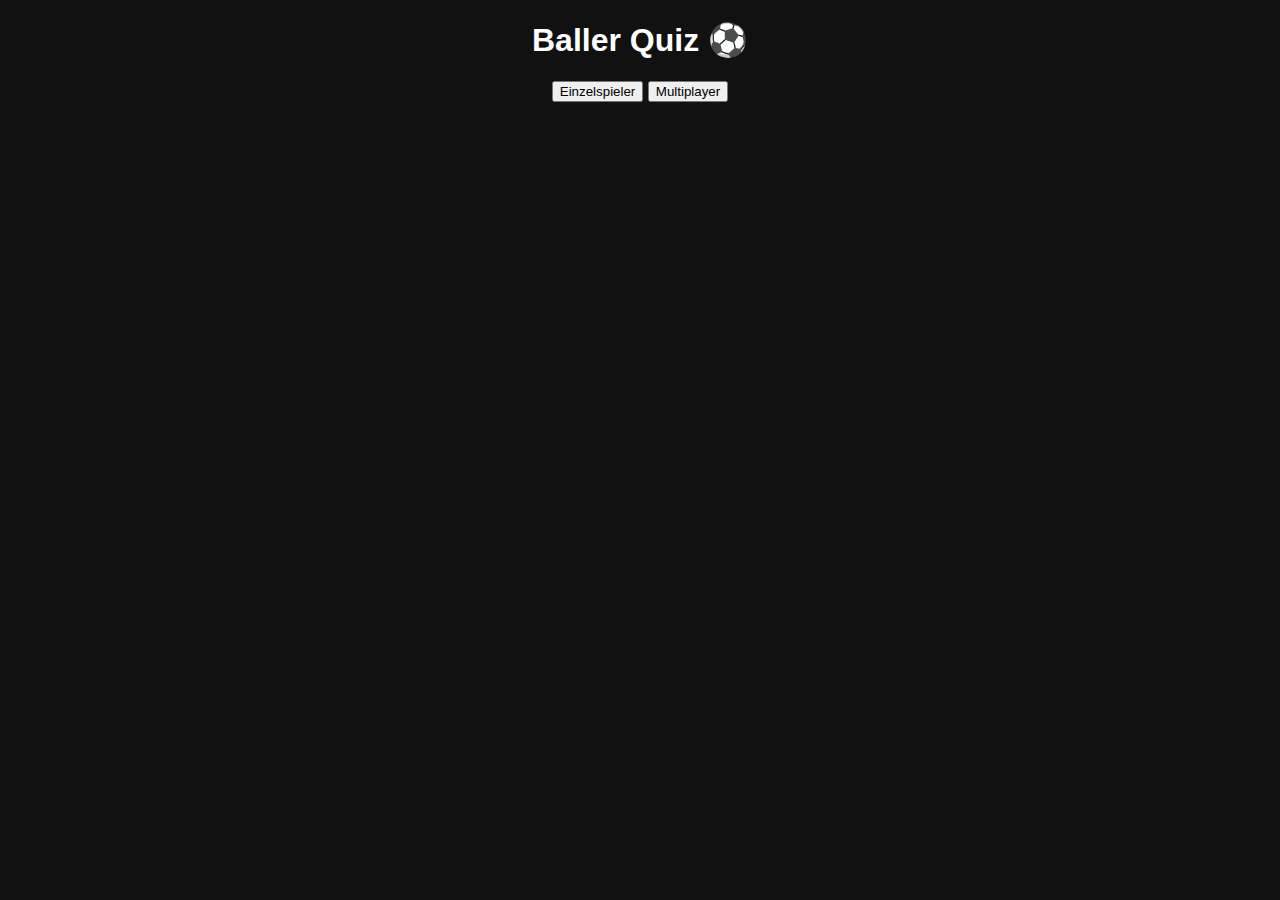
<file: index.html>
<!DOCTYPE html>
<html lang="de">
<head>
    <meta charset="UTF-8">
    <title>Baller Quiz</title>
    <link rel="stylesheet" href="style.css">
</head>
<body>
    <div class="container">
        <h1>Baller Quiz <span class="emoji">⚽</span></h1>
        <div class="buttons">
            <button onclick="window.location.href='singleplayer_name.html'">Einzelspieler</button>
            <button onclick="window.location.href='multiplayer_name.html'">Multiplayer</button>
        </div>
    </div>
</body>
</html>
</file>
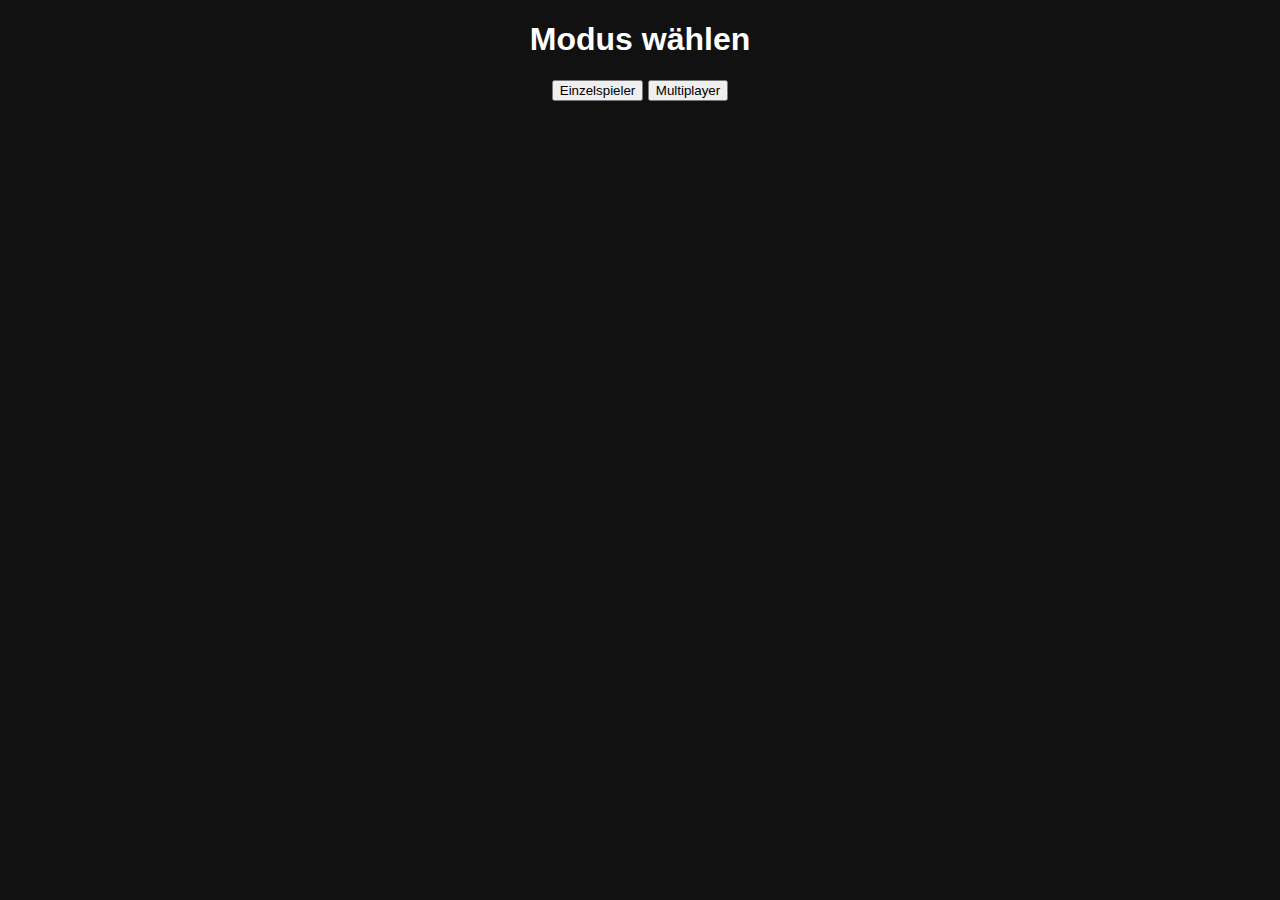
<file: mode.html>
<!DOCTYPE html>
<html lang="de">
<head>
    <meta charset="UTF-8">
    <meta name="viewport" content="width=device-width, initial-scale=1.0">
    <title>Modus wählen | Baller Quiz</title>
    <link href="https://fonts.googleapis.com/css2?family=Orbitron&family=Roboto&display=swap" rel="stylesheet">
    <link rel="stylesheet" href="style.css">
</head>
<body>
    <div class="container">
        <h1>Modus wählen</h1>
        <div class="buttons">
            <button onclick="window.location.href='solo.html'">Einzelspieler</button>
            <button onclick="window.location.href='multiplayer.html'">Multiplayer</button>
        </div>
    </div>
</body>
</html>
</file>
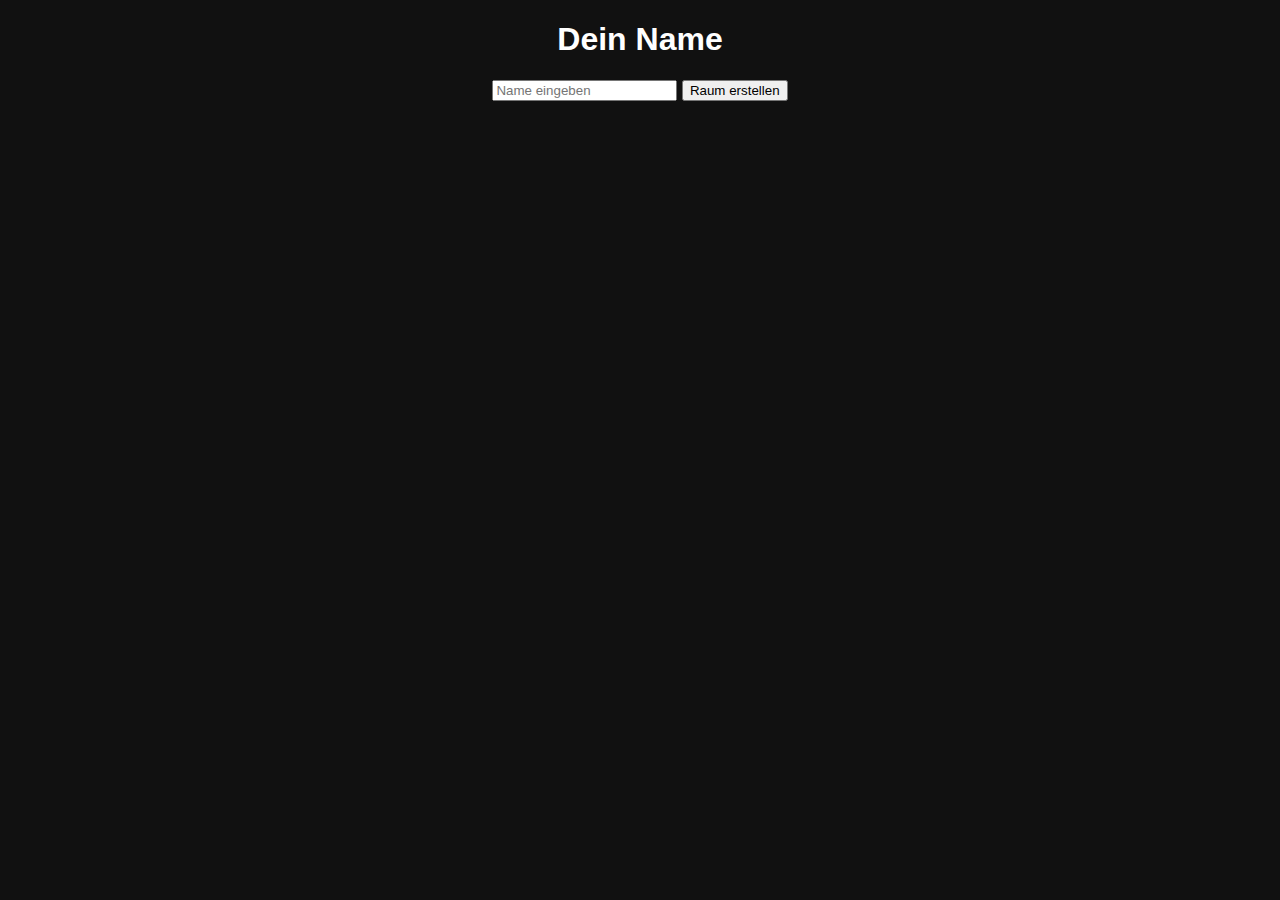
<file: multiplayer_name.html>
<!DOCTYPE html>
<html lang="de">
<head>
    <meta charset="UTF-8">
    <title>Multiplayer | Baller Quiz</title>
    <link rel="stylesheet" href="style.css">
</head>
<body>
    <div class="container">
        <h1>Dein Name</h1>
        <input type="text" placeholder="Name eingeben" id="playerName">
        <button onclick="createRoom()">Raum erstellen</button>
    </div>
    <script>
        function createRoom() {
            const name = document.getElementById('playerName').value.trim();
            if (name) {
                localStorage.setItem('playerName', name);
                window.location.href = 'room.html';
            } else {
                alert('Bitte gib einen Namen ein!');
            }
        }
    </script>
</body>
</html>
</file>
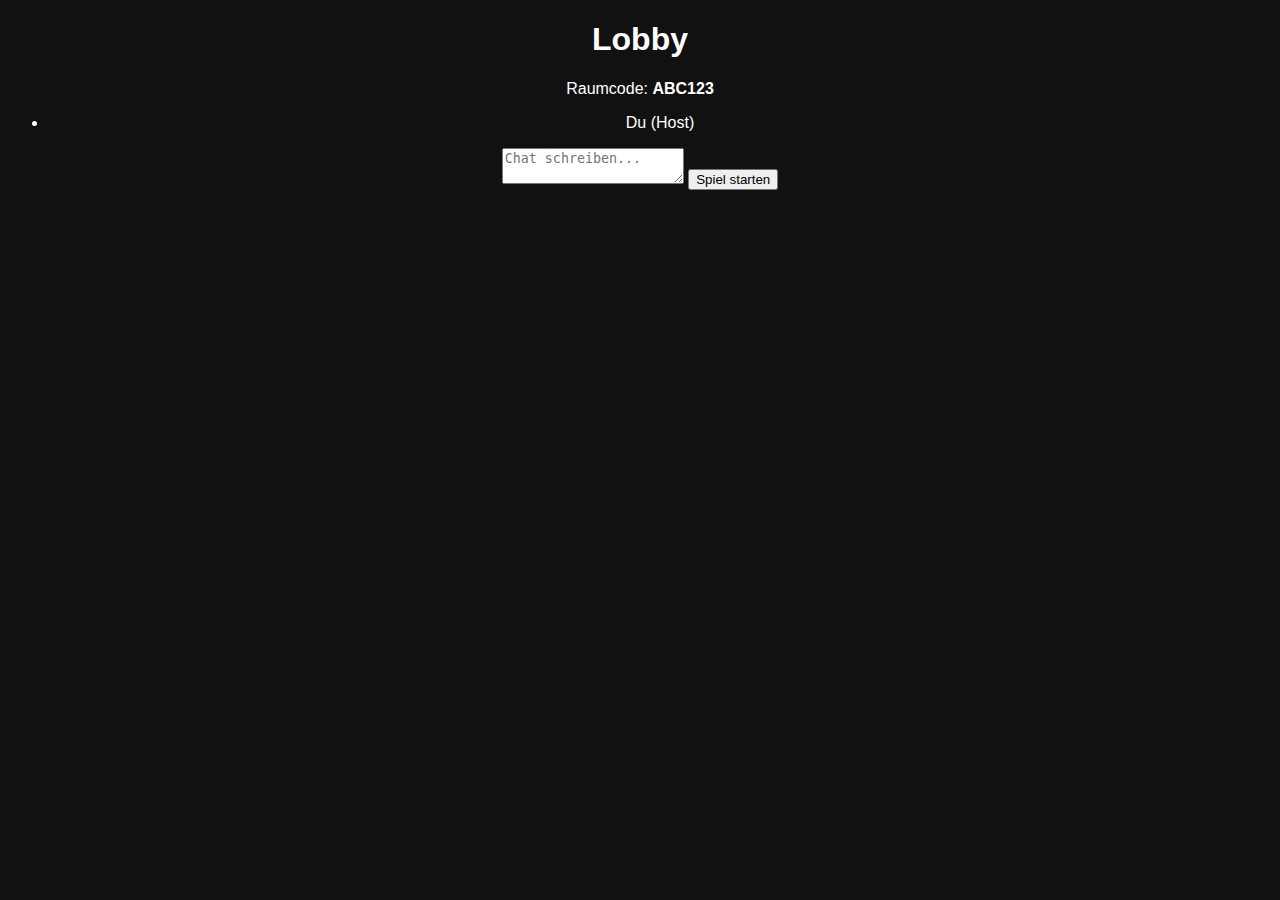
<file: room.html>
<!DOCTYPE html>
<html>
<head>
  <meta charset="UTF-8">
  <title>Lobby</title>
  <link rel="stylesheet" href="style.css">
</head>
<body>
  <div class="container">
    <h1>Lobby</h1>
    <p id="roomCode">Raumcode: <strong>ABC123</strong></p>
    <ul id="players"><li>Du (Host)</li></ul>
    <textarea placeholder="Chat schreiben..."></textarea>
    <button onclick="startGame()">Spiel starten</button>
  </div>
  <script>
    function startGame() {
      window.location.href = 'guess_the_player.html';
    }
  </script>
</body>
</html>
</file>
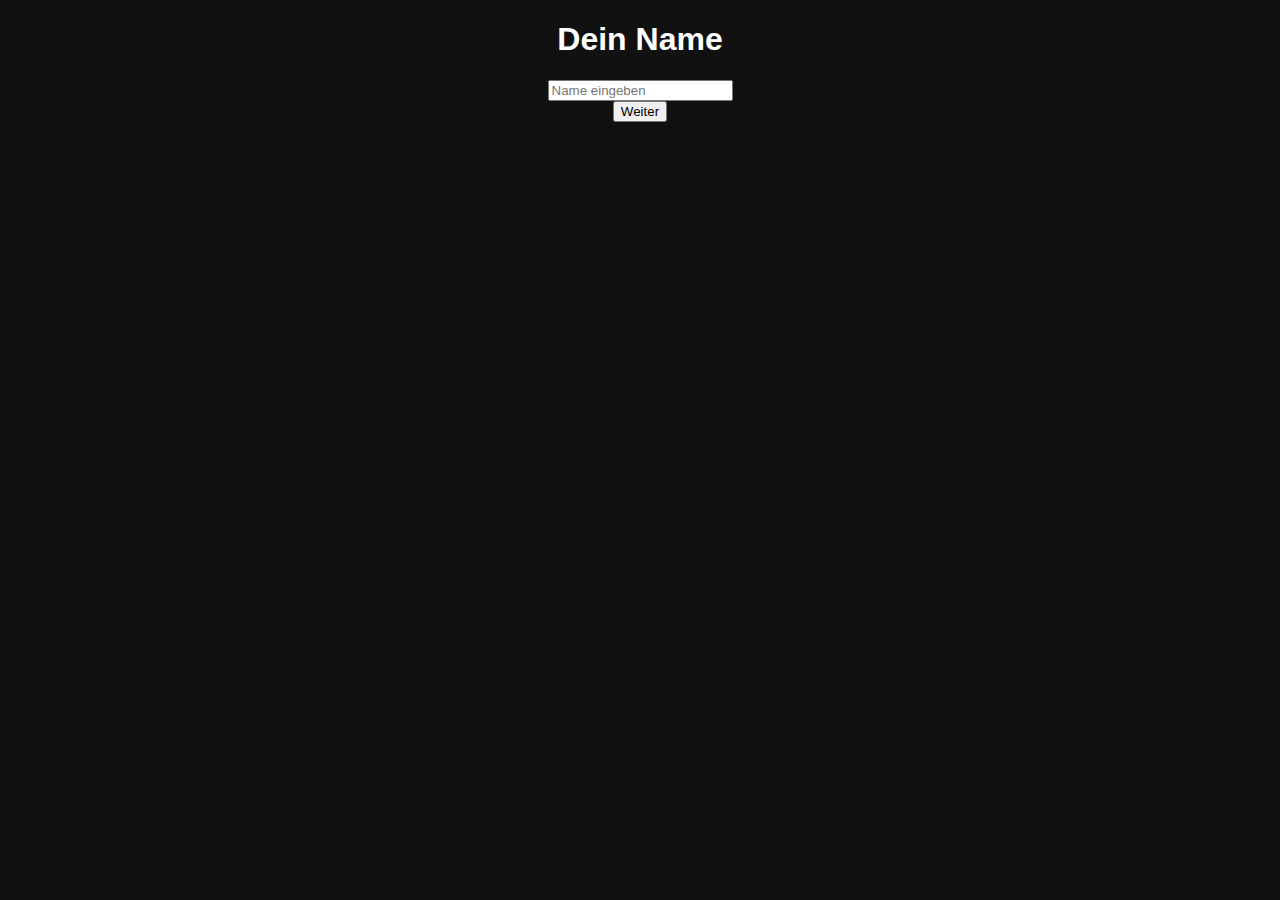
<file: room_name.html>
<!DOCTYPE html>
<html lang="de">
<head>
    <meta charset="UTF-8">
    <meta name="viewport" content="width=device-width, initial-scale=1.0">
    <title>Name eingeben | Baller Quiz</title>
    <link href="https://fonts.googleapis.com/css2?family=Orbitron&family=Roboto&display=swap" rel="stylesheet">
    <link rel="stylesheet" href="style.css">
    <script defer>
      function saveName() {
        const playerName = document.getElementById('playerName').value;
        if (playerName.trim() === "") {
          alert("Bitte gib deinen Namen ein!");
          return;
        }
        localStorage.setItem("playerName", playerName);
        window.location.href = "room.html";
      }
    </script>
</head>
<body>
    <div class="container">
        <h1>Dein Name</h1>
        <input type="text" id="playerName" placeholder="Name eingeben">
        <div class="buttons">
            <button onclick="saveName()">Weiter</button>
        </div>
    </div>
</body>
</html>
</file>
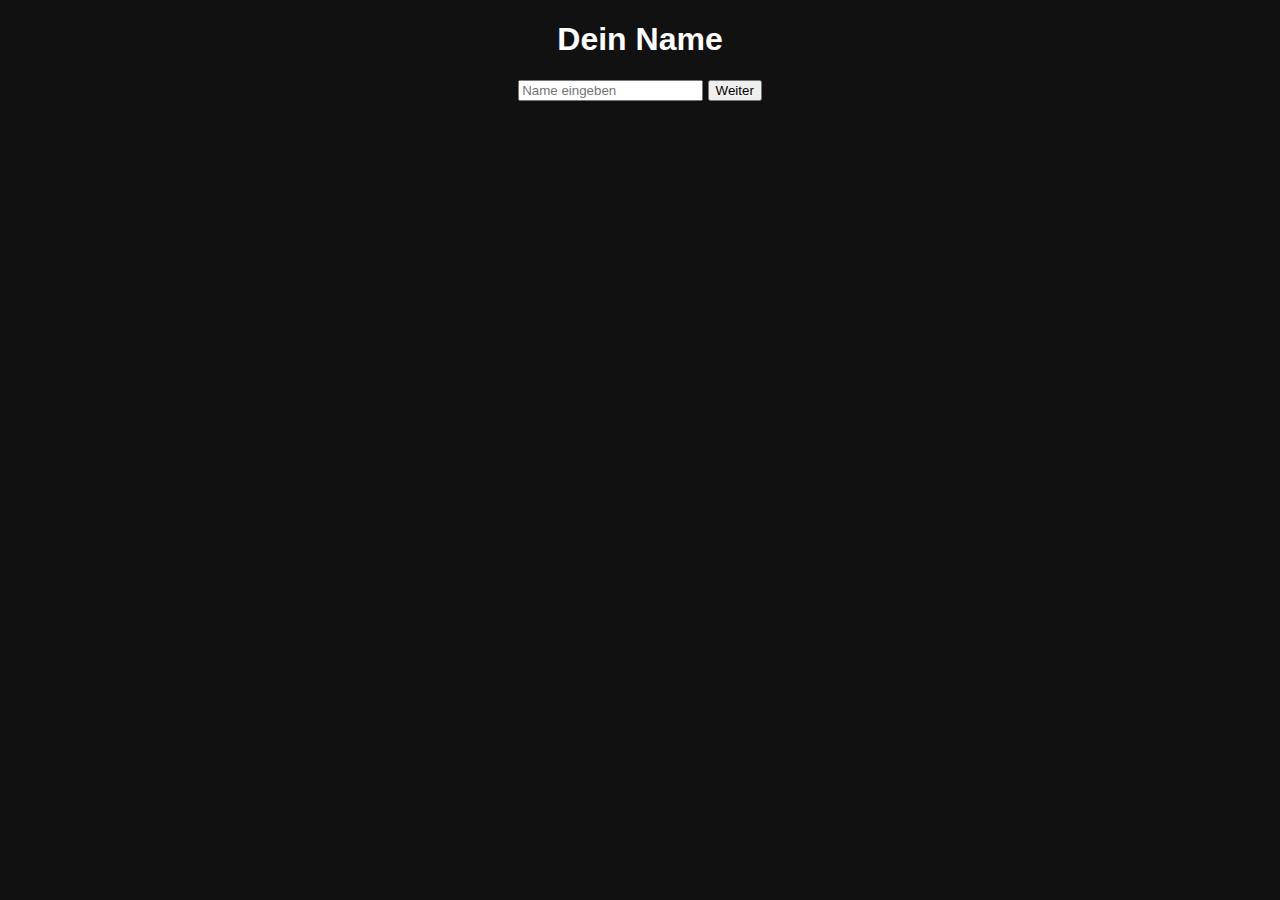
<file: singleplayer_name.html>
<!DOCTYPE html>
<html lang="de">
<head>
  <meta charset="UTF-8">
  <title>Einzelspieler | Name</title>
  <link rel="stylesheet" href="style.css">
</head>
<body>
  <div class="container">
    <h1>Dein Name</h1>
    <input type="text" id="playerName" placeholder="Name eingeben">
    <button onclick="saveName()">Weiter</button>
  </div>

  <script>
    function saveName() {
      const name = document.getElementById('playerName').value.trim();
      if (name) {
        localStorage.setItem('playerName', name);
        window.location.href = 'solo.html'; // oder guess_the_player.html
      } else {
        alert('Bitte gib deinen Namen ein.');
      }
    }
  </script>
</body>
</html>
<!-- Name-Eingabe Einzelspieler -->
</file>
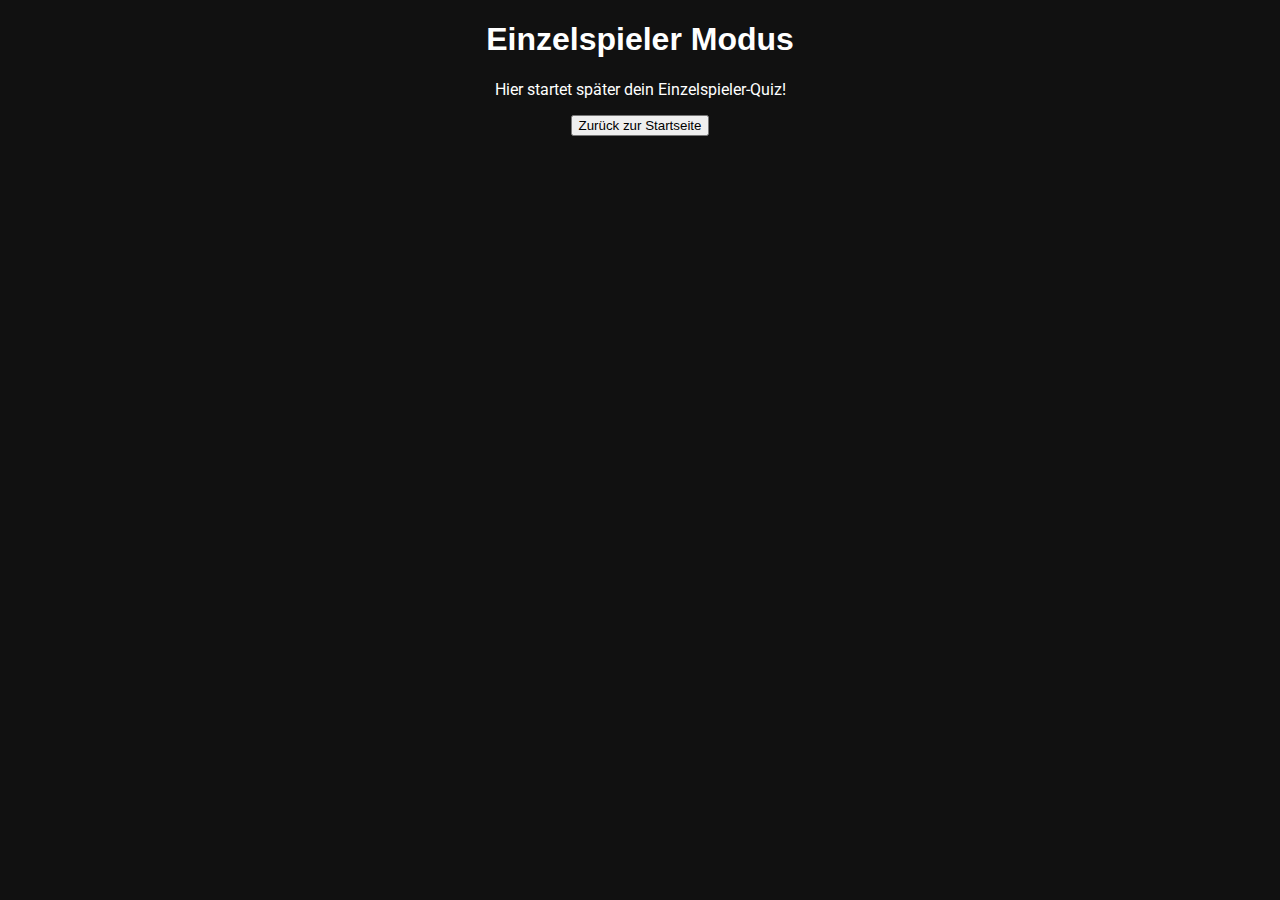
<file: solo.html>
<!DOCTYPE html>
<html lang="de">
<head>
    <meta charset="UTF-8">
    <meta name="viewport" content="width=device-width, initial-scale=1.0">
    <title>Einzelspieler | Baller Quiz</title>
    <link href="https://fonts.googleapis.com/css2?family=Orbitron&family=Roboto&display=swap" rel="stylesheet">
    <link rel="stylesheet" href="style.css">
</head>
<body>
    <div class="container">
        <h1>Einzelspieler Modus</h1>
        <p style="font-family: 'Roboto', sans-serif;">Hier startet später dein Einzelspieler-Quiz!</p>
        <button onclick="window.location.href='index.html'">Zurück zur Startseite</button>
    </div>
</body>
</html>
</file>
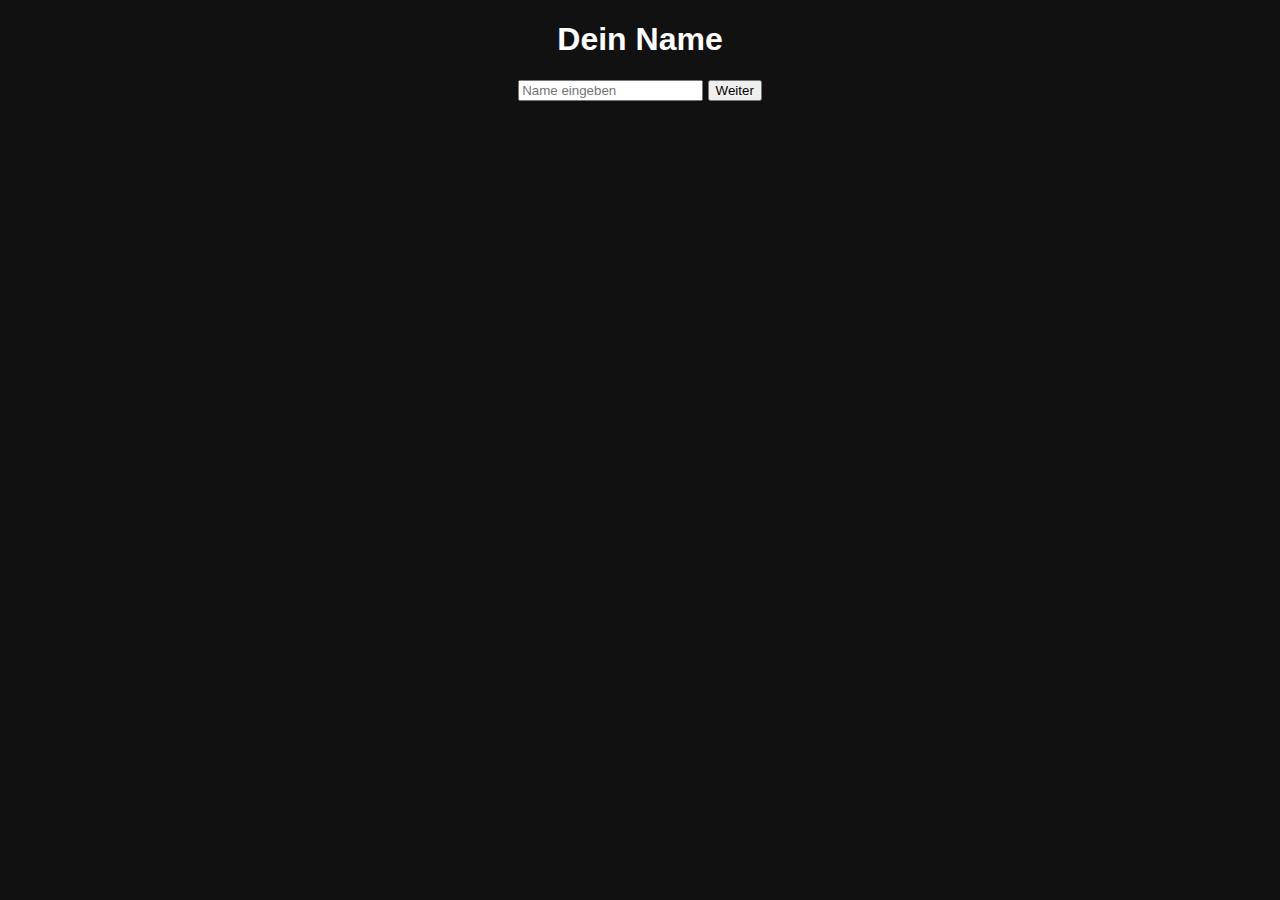
<file: solo_name.html>
<!DOCTYPE html>
<html>
<head>
  <meta charset="UTF-8">
  <title>Einzelspieler</title>
  <link rel="stylesheet" href="style.css">
</head>
<body>
  <div class="container">
    <h1>Dein Name</h1>
    <input type="text" id="playerName" placeholder="Name eingeben">
    <button onclick="start()">Weiter</button>
  </div>
  <script>
    function start() {
      const name = document.getElementById('playerName').value.trim();
      if (name) {
        localStorage.setItem('playerName', name);
        window.location.href = 'guess_the_player.html';
      } else {
        alert('Name eingeben!');
      }
    }
  </script>
</body>
</html>
</file>
<file: style.css>
body { background: #111; color: white; font-family: sans-serif; text-align: center; }
</file>
